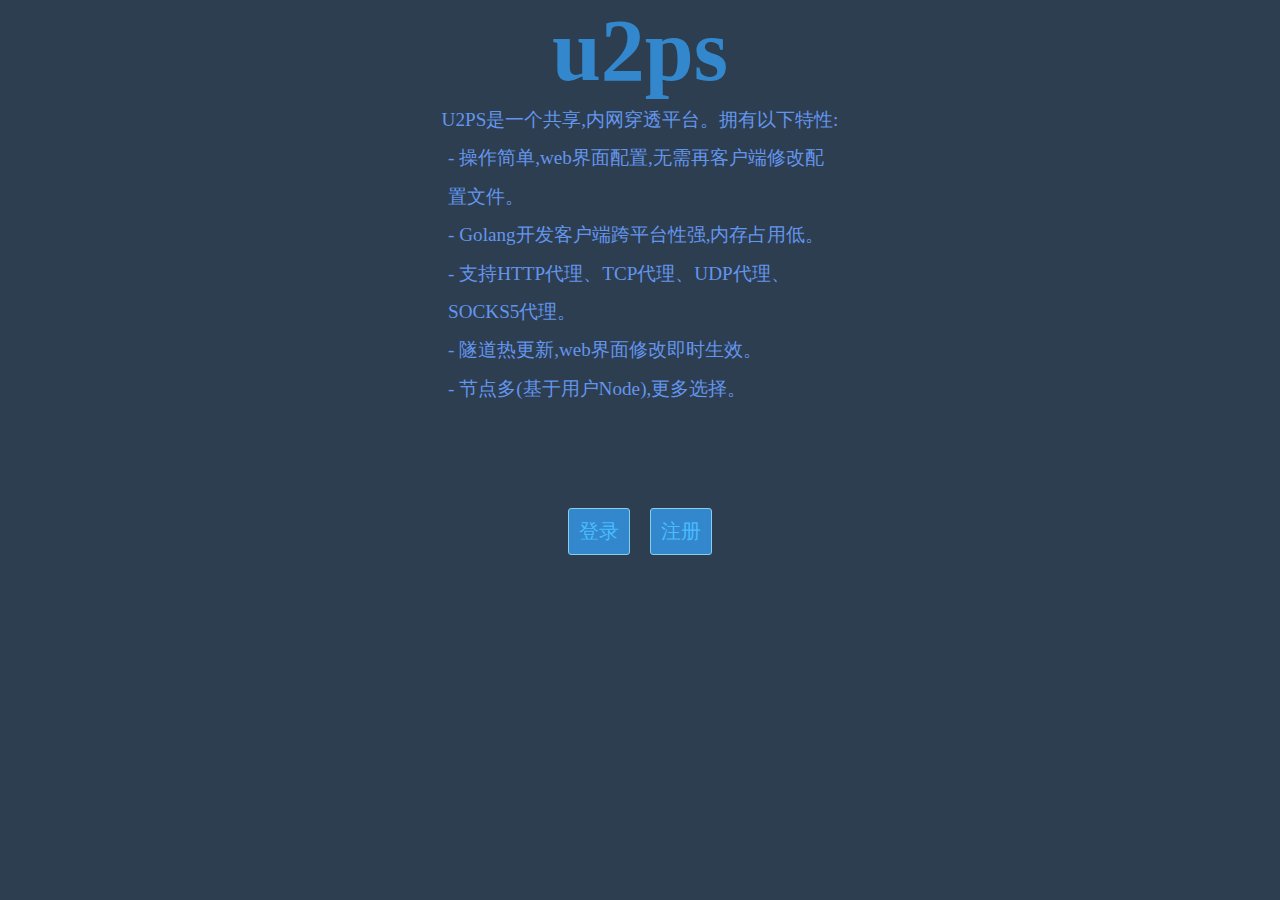
<file: web/src/main/resources/templates/index.html>
<!DOCTYPE html>
<html lang="zh">
<head>
    <meta charset="UTF-8">
    <meta name="viewport" content="width=device-width, initial-scale=1.0">
    <title>U2PS内网穿透</title>
    <link rel="icon" href="/favicon.ico">
    <meta name="author" content="DanBai">
    <meta name="Keywords "
          content="u2ps,内网穿透,闲置服务器,共享带宽,TCP代理,UDP代理,HTTP代理,SOCKS5代理,本地调试开发,端口映射,Nat映射,NAS,Minecraft,我的世界,开服,映射,监控管理,本地建站,网站搭建,反向代理,免费内网穿透,我的世界内网穿透,我的世界内网映射,nat123,ngrok,路由侠,花生壳,natapp "/>
    <meta name="description "
          content="U2PS,是一个内网穿透平台,如果你需要内网穿透可以使用本平台,平台支持http、tcp、udp、socks5等多种代理.可用于开发、开发、远程连接、联机游戏等.如果你有闲置的服务器可以考虑加入到我们的节点当中,可以适当的让你的闲置服务器不亏本. ">
</head>
<body>
<h1 style="text-align:center; color: #3387CC; font-size:5.5em">u2ps</h1>
<p class="jieshao" style='text-align: center'>U2PS是一个共享,内网穿透平台。拥有以下特性:</p>
<p class="jieshao" style='width:30%; min-width: 350px'>- 操作简单,web界面配置,无需再客户端修改配置文件。</p>
<p class="jieshao" style='width:30%; min-width: 350px'>- Golang开发客户端跨平台性强,内存占用低。</p>
<p class="jieshao" style='width:30%; min-width: 350px'>- 支持HTTP代理、TCP代理、UDP代理、SOCKS5代理。</p>
<p class="jieshao" style='width:30%; min-width: 350px'>- 隧道热更新,web界面修改即时生效。</p>
<p class="jieshao" style='width:30%; min-width: 350px'>- 节点多(基于用户Node),更多选择。</p>
<p style="text-align:center;">
    <a class="goto" href="/login">登录</a><a class="goto" href="/reg">注册</a>
</p>

</body>
<style>
    * {
        margin: 0;
        padding: 0;
    }

    html, body {
        background-color: #2C3E50;
        width: 100%;
        height: 100%;
        overflow-x: hidden;
        overflow-y: hidden;
    }

    .jieshao {
        font-size: 1.2em;
        color: cornflowerblue;
        margin: 0 auto;
        line-height: 2em
    }

    a {
        color: #696B83;
        TEXT-DECORATION: none
    }

    a:active {
        background: #AFC1DC
    }

    .goto {
        color: #49bcff;
        height: 25px;
        line-height: 25px;
        margin: 100px 10px;
        padding: 10px 10px;
        background-color: #3387CC;
        border: 1px skyblue solid;
        border-radius: 3px;
        display: inline-block;
        font-size: 20px;
        outline: none;
    }

    .goto:hover {
        color: #000;
        -webkit-box-shadow: 7px 7px 5px 0px rgba(50, 50, 50, 0.75);
        -moz-box-shadow: 7px 7px 5px 0px rgba(50, 50, 50, 0.75);
        box-shadow: 7px 7px 5px 0px rgba(50, 50, 50, 0.75);
    }

</style>
</html>
</file>
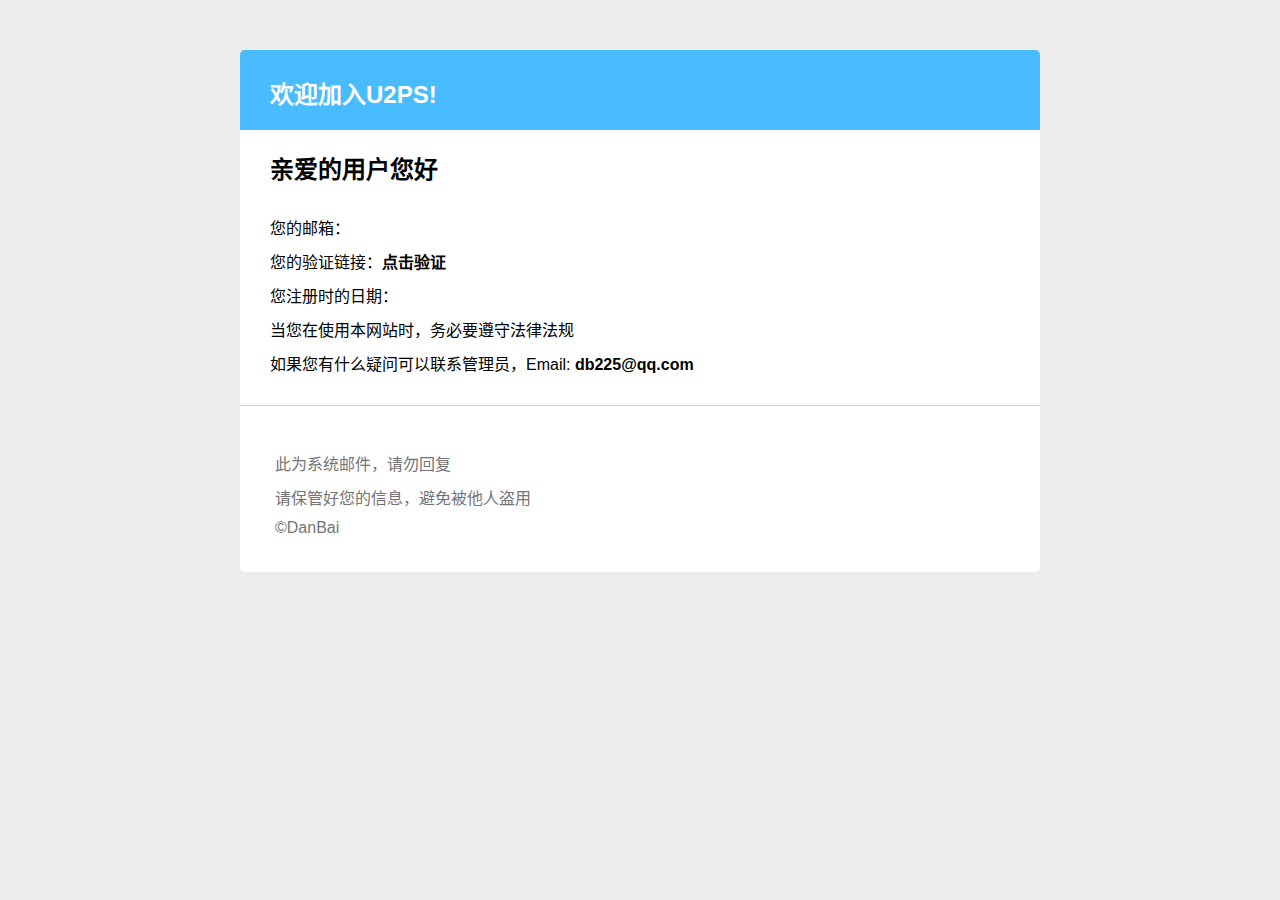
<file: web/src/main/resources/templates/ValidationEmailTemplate.html>
<!DOCTYPE html>
<!--suppress ALL-->
<html lang="zh-CN" xmlns="http://www.w3.org/1999/xhtml"
      xmlns:th="http://www.thymeleaf.org">
<head>
    <meta charset="UTF-8">
    <title>验证邮件</title>
    <style type="text/css">
        * {
            margin: 0;
            padding: 0;
            box-sizing: border-box;
            font-family: Arial, Helvetica, sans-serif;
        }

        body {
            background-color: #ECECEC;
        }

        .container {
            width: 800px;
            margin: 50px auto;
        }

        .header {
            height: 80px;
            background-color: #49bcff;
            border-top-left-radius: 5px;
            border-top-right-radius: 5px;
            padding-left: 30px;
        }

        .header h2 {
            padding-top: 25px;
            color: white;
        }

        .content {
            background-color: #fff;
            padding-left: 30px;
            padding-bottom: 30px;
            border-bottom: 1px solid #ccc;
        }

        .content h2 {
            padding-top: 20px;
            padding-bottom: 20px;
        }

        .content p {
            padding-top: 10px;
        }

        .footer {
            background-color: #fff;
            border-bottom-left-radius: 5px;
            border-bottom-right-radius: 5px;
            padding: 35px;
        }

        .footer p {
            color: #747474;
            padding-top: 10px;
        }
    </style>
</head>

<body>
<div class="container">
    <div class="header">
        <h2>欢迎加入U2PS!</h2>
    </div>
    <div class="content">
        <h2>亲爱的用户您好</h2>
        <p>您的邮箱：<b><span th:text="${email}"></span></b></p>
        <p>您的验证链接：<b><a th:href="${url}">点击验证</a></b></p>
        <p>您注册时的日期：<b><span th:text="${createTime}"></span></b></p>
        <p>当您在使用本网站时，务必要遵守法律法规</p>
        <p>如果您有什么疑问可以联系管理员，Email: <b>db225@qq.com</b></p>
    </div>
    <div class="footer">
        <p>此为系统邮件，请勿回复</p>
        <p>请保管好您的信息，避免被他人盗用</p>
        <p>©DanBai</p>
    </div>
</div>
</body>

</html>
</file>
